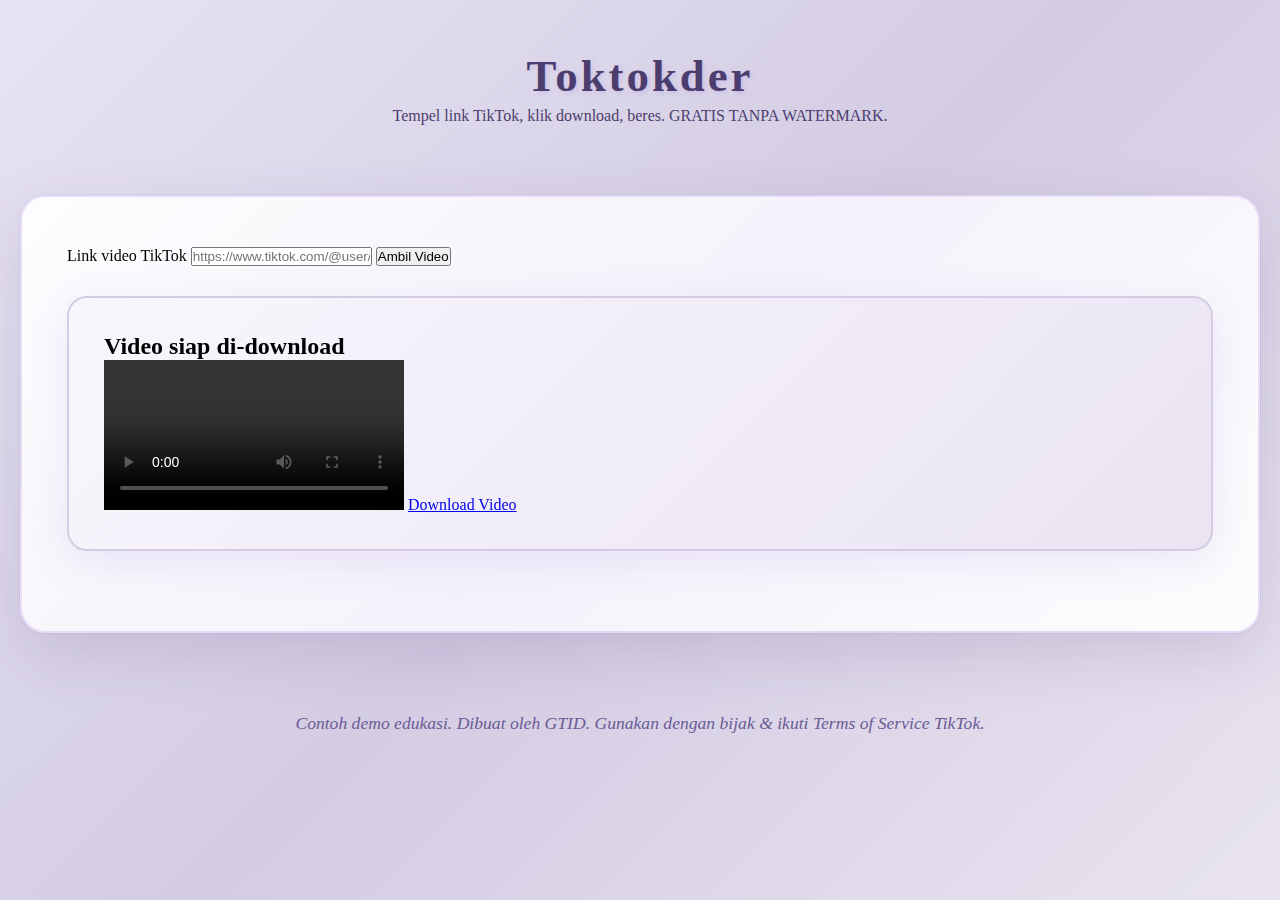
<file: tets.html>
<!DOCTYPE html>
<html lang="id">
<head>
  <meta charset="UTF-8" />
  <title>Toktokder - TikTok Downloader</title>
  <meta name="description" content="Download video TikTok tanpa watermark, cepat dan gratis.">
  <meta name="viewport" content="width=device-width, initial-scale=1.0" />
  <link rel="stylesheet" href="/style.css" />
</head>
<body>
  <div class="app">
    <header>
      <h1>Toktokder</h1>
      <p>Tempel link TikTok, klik download, beres. GRATIS TANPA WATERMARK.</p>
    </header>

    <main>
      <form id="download-form">
        <label for="tiktok-url">Link video TikTok</label>
        <input
          id="tiktok-url"
          type="url"
          placeholder="https://www.tiktok.com/@user/video/123..."
          required
        />
        <button type="submit" id="download-btn">Ambil Video</button>
      </form>

      <div id="status" class="status"></div>

      <div id="result" class="result hidden">
        <h2>Video siap di-download</h2>
        <video id="preview" controls></video>
        <a id="download-link" href="#" download>Download Video</a>
      </div>
    </main>

    <footer>
      <p>Contoh demo edukasi. Dibuat oleh GTID. Gunakan dengan bijak & ikuti Terms of Service TikTok.</p>
    </footer>
  </div>

  <script src="test.js"></script>
</body>
</html>
</file>
<file: style.css>
* {
    margin: 0;
    padding: 0;
    box-sizing: border-box;
}

body {
    font-family: 'Cormorant Garamond', 'Cinzel', serif;
    background: linear-gradient(135deg, #E8E4F3 0%, #D3CCE3 50%, #E9E4F0 100%);
    min-height: 100vh;
    padding: 20px;
    position: relative;
    overflow-x: hidden;
}

/* Magical Background */
.magic-background {
    position: fixed;
    top: 0;
    left: 0;
    width: 100%;
    height: 100%;
    pointer-events: none;
    z-index: 0;
    background: 
        radial-gradient(circle at 20% 30%, rgba(147, 112, 219, 0.05) 0%, transparent 50%),
        radial-gradient(circle at 80% 70%, rgba(138, 43, 226, 0.05) 0%, transparent 50%);
}

.floating-magic {
    position: relative;
    width: 100%;
    height: 100%;
}

.magic-star {
    position: absolute;
    font-size: 1.5em;
    color: #9370DB;
    opacity: 0.4;
    animation: magicFloat 8s infinite ease-in-out;
}

.star-1 { top: 15%; left: 10%; animation-delay: 0s; }
.star-2 { top: 25%; right: 15%; animation-delay: 1.5s; }
.star-3 { top: 60%; left: 8%; animation-delay: 3s; }
.star-4 { top: 70%; right: 18%; animation-delay: 0.8s; }
.star-5 { top: 35%; right: 12%; animation-delay: 2.2s; }
.star-6 { top: 80%; left: 20%; animation-delay: 4s; }

@keyframes magicFloat {
    0%, 100% {
        transform: translateY(0px) scale(1);
        opacity: 0.4;
    }
    50% {
        transform: translateY(-30px) scale(1.1);
        opacity: 0.6;
    }
}

.container {
    max-width: 900px;
    margin: 0 auto;
    position: relative;
    z-index: 1;
}

header {
    text-align: center;
    color: #4B3D6E;
    margin-bottom: 40px;
    padding: 30px 20px;
    animation: fadeInDown 1s ease-out;
}

@keyframes fadeInDown {
    from {
        opacity: 0;
        transform: translateY(-40px);
    }
    to {
        opacity: 1;
        transform: translateY(0);
    }
}

/* Character Space for PNG */
.character-space {
    position: relative;
    height: 200px;
    margin-bottom: 30px;
    display: flex;
    align-items: flex-end;
    justify-content: center;
}

.character-img {
    max-height: 200px;
    max-width: 250px;
    object-fit: contain;
    filter: drop-shadow(0 10px 30px rgba(75, 61, 110, 0.3));
    animation: characterFloat 3s infinite ease-in-out;
    cursor: pointer;
    transition: all 0.3s ease;
}

.character-img:hover {
    filter: drop-shadow(0 15px 40px rgba(75, 61, 110, 0.4));
    transform: translateY(-5px);
}

@keyframes characterFloat {
    0%, 100% { transform: translateY(0px); }
    50% { transform: translateY(-10px); }
}

.character-placeholder {
    display: flex;
    flex-direction: column;
    align-items: center;
    justify-content: center;
    gap: 10px;
    opacity: 0.5;
    cursor: pointer;
    transition: all 0.3s ease;
    padding: 20px;
    border: 2px dashed #D3CCE3;
    border-radius: 15px;
    background: rgba(211, 204, 227, 0.05);
}

.character-placeholder:hover {
    opacity: 0.8;
    background: rgba(211, 204, 227, 0.1);
    border-color: #9370DB;
    transform: scale(1.05);
}

.witch-hat {
    font-size: 4em;
    animation: rotate 4s infinite ease-in-out;
}

@keyframes rotate {
    0%, 100% { transform: rotate(-5deg); }
    50% { transform: rotate(5deg); }
}

.character-placeholder p {
    color: #9370DB;
    font-size: 1em;
    font-style: italic;
}

.title-section {
    position: relative;
}

.magic-accent {
    font-size: 1.8em;
    color: #9370DB;
    margin-bottom: 15px;
    letter-spacing: 8px;
    opacity: 0.8;
    display: flex;
    align-items: center;
    justify-content: center;
    gap: 15px;
}

.magic-accent .star {
    animation: twinkle 2s infinite ease-in-out;
}

.magic-accent .star:nth-child(3) {
    animation-delay: 0.5s;
}

.magic-accent .star:nth-child(5) {
    animation-delay: 1s;
}

.magic-accent .divider {
    color: #D3CCE3;
}

header h1 {
    font-family: 'Cinzel', serif;
    font-size: 2.8em;
    margin-bottom: 5px;
    color: #4B3D6E;
    font-weight: 600;
    letter-spacing: 3px;
    text-shadow: 2px 2px 4px rgba(147, 112, 219, 0.2);
}

header h2 {
    font-family: 'Playfair Display', serif;
    font-size: 2.2em;
    color: #6B5B95;
    font-weight: 700;
    margin-bottom: 15px;
    letter-spacing: 2px;
}

.subtitle {
    font-family: 'Cormorant Garamond', serif;
    font-size: 1.2em;
    color: #7B6BA0;
    font-style: italic;
    font-weight: 500;
}

main {
    background: linear-gradient(135deg, 
        rgba(255, 255, 255, 0.9) 0%, 
        rgba(248, 246, 253, 0.9) 50%,
        rgba(255, 255, 255, 0.9) 100%);
    border-radius: 25px;
    padding: 50px 45px;
    box-shadow: 
        0 20px 60px rgba(75, 61, 110, 0.15),
        0 0 0 1px rgba(147, 112, 219, 0.1);
    backdrop-filter: blur(10px);
    border: 2px solid rgba(147, 112, 219, 0.2);
    animation: fadeInUp 1s ease-out 0.3s both;
}

@keyframes fadeInUp {
    from {
        opacity: 0;
        transform: translateY(40px);
    }
    to {
        opacity: 1;
        transform: translateY(0);
    }
}

.download-form {
    margin-bottom: 40px;
}

.input-wrapper {
    position: relative;
    margin-bottom: 25px;
}

.input-icon {
    position: absolute;
    left: 22px;
    top: 50%;
    transform: translateY(-50%);
    font-size: 1.3em;
    color: #9370DB;
    z-index: 2;
}

#videoUrl {
    width: 100%;
    padding: 18px 22px 18px 60px;
    border: 2px solid #D3CCE3;
    border-radius: 15px;
    font-size: 16px;
    font-family: 'Cormorant Garamond', serif;
    background: rgba(255, 255, 255, 0.95);
    transition: all 0.4s ease;
    box-shadow: 0 4px 15px rgba(147, 112, 219, 0.08);
    color: #4B3D6E;
}

#videoUrl:focus {
    outline: none;
    border-color: #9370DB;
    box-shadow: 
        0 0 0 3px rgba(147, 112, 219, 0.15),
        0 6px 20px rgba(147, 112, 219, 0.2);
    background: white;
}

#videoUrl::placeholder {
    color: #B8A8D0;
    opacity: 0.8;
    font-style: italic;
}

.download-btn {
    width: 100%;
    padding: 20px 40px;
    background: linear-gradient(135deg, #8B7AB8 0%, #9370DB 50%, #8B7AB8 100%);
    color: white;
    border: none;
    border-radius: 15px;
    font-size: 17px;
    font-weight: 600;
    cursor: pointer;
    transition: all 0.4s ease;
    box-shadow: 
        0 8px 25px rgba(147, 112, 219, 0.25),
        inset 0 1px 0 rgba(255, 255, 255, 0.2);
    position: relative;
    overflow: hidden;
    font-family: 'Cinzel', serif;
    letter-spacing: 1px;
}

.download-btn::before {
    content: '';
    position: absolute;
    top: 0;
    left: -100%;
    width: 100%;
    height: 100%;
    background: linear-gradient(90deg, transparent, rgba(255, 255, 255, 0.2), transparent);
    transition: left 0.6s;
}

.download-btn:hover::before {
    left: 100%;
}

.download-btn:hover {
    transform: translateY(-2px);
    box-shadow: 
        0 12px 35px rgba(147, 112, 219, 0.35),
        inset 0 1px 0 rgba(255, 255, 255, 0.3);
    background: linear-gradient(135deg, #9370DB 0%, #8B7AB8 50%, #9370DB 100%);
}

.download-btn:active {
    transform: translateY(0);
}

.download-btn:disabled {
    opacity: 0.6;
    cursor: not-allowed;
    transform: none;
}

.btn-icon {
    display: inline-block;
    opacity: 0.9;
}

.loader {
    display: inline-block;
    width: 22px;
    height: 22px;
    border: 3px solid rgba(255, 255, 255, 0.3);
    border-radius: 50%;
    border-top-color: white;
    animation: spin 0.8s linear infinite;
}

@keyframes spin {
    to { transform: rotate(360deg); }
}

.platform-hint {
    color: #8B7AB8;
    font-size: 15px;
    margin-top: 12px;
    font-style: italic;
    font-weight: 500;
    text-align: center;
    padding: 12px;
    background: rgba(147, 112, 219, 0.08);
    border-radius: 12px;
    border: 1px solid rgba(147, 112, 219, 0.15);
    animation: slideIn 0.4s ease;
}

.result, .error {
    margin: 30px 0;
    padding: 35px;
    border-radius: 20px;
    animation: slideIn 0.5s ease;
}

@keyframes slideIn {
    from {
        opacity: 0;
        transform: translateY(-20px);
    }
    to {
        opacity: 1;
        transform: translateY(0);
    }
}

.result {
    background: linear-gradient(135deg, #F8F6FD 0%, #EAE4F3 100%);
    border: 2px solid #D3CCE3;
    box-shadow: 0 10px 40px rgba(147, 112, 219, 0.15);
}

.error {
    background: linear-gradient(135deg, #FDF6F8 0%, #F8EEF1 100%);
    border: 2px solid #E8D4DC;
    box-shadow: 0 10px 40px rgba(200, 100, 150, 0.15);
}

.error-icon {
    font-size: 2.5em;
    text-align: center;
    margin-bottom: 15px;
    color: #B8829C;
}

.success-badge {
    text-align: center;
    margin-bottom: 25px;
}

.badge-icon {
    font-size: 2.5em;
    display: block;
    margin-bottom: 12px;
    color: #9370DB;
}

.video-info h3 {
    color: #6B5B95;
    margin-bottom: 20px;
    font-size: 1.8em;
    font-weight: 600;
    font-family: 'Cinzel', serif;
}

.video-preview {
    margin: 25px 0;
}

.video-preview img,
.video-preview video {
    max-width: 100%;
    border-radius: 15px;
    box-shadow: 0 10px 30px rgba(75, 61, 110, 0.2);
    border: 3px solid rgba(255, 255, 255, 0.8);
}

.download-options {
    display: flex;
    flex-direction: column;
    gap: 15px;
    margin-top: 25px;
}

.quality-btn {
    padding: 18px 28px;
    background: white;
    border: 2px solid #D3CCE3;
    color: #6B5B95;
    border-radius: 12px;
    cursor: pointer;
    font-size: 16px;
    font-weight: 600;
    transition: all 0.3s ease;
    display: flex;
    justify-content: space-between;
    align-items: center;
    box-shadow: 0 4px 15px rgba(147, 112, 219, 0.1);
    font-family: 'Cormorant Garamond', serif;
}

.quality-btn:hover {
    background: linear-gradient(135deg, #9370DB 0%, #8B7AB8 100%);
    color: white;
    transform: translateY(-2px);
    box-shadow: 0 8px 25px rgba(147, 112, 219, 0.25);
    border-color: #9370DB;
}

.quality-badge {
    background: linear-gradient(135deg, #8B7AB8 0%, #9370DB 100%);
    color: white;
    padding: 6px 16px;
    border-radius: 20px;
    font-size: 13px;
    font-weight: 600;
    box-shadow: 0 2px 10px rgba(147, 112, 219, 0.3);
}

.quality-btn:hover .quality-badge {
    background: white;
    color: #6B5B95;
}

.error p {
    color: #9B6B84;
    font-weight: 600;
    text-align: center;
    font-size: 1.05em;
}

.info-section {
    margin-top: 45px;
    padding-top: 40px;
    border-top: 2px solid rgba(147, 112, 219, 0.2);
}

.info-header {
    display: flex;
    align-items: center;
    justify-content: center;
    gap: 15px;
    margin-bottom: 30px;
}

.info-icon {
    font-size: 1.8em;
    color: #9370DB;
}

.info-section h3 {
    color: #6B5B95;
    font-size: 1.8em;
    font-weight: 600;
    font-family: 'Cinzel', serif;
}

.steps-container {
    display: grid;
    grid-template-columns: repeat(auto-fit, minmax(220px, 1fr));
    gap: 20px;
    margin-bottom: 35px;
}

.step-card {
    background: linear-gradient(135deg, #F8F6FD 0%, #EEE9F5 100%);
    padding: 28px 22px;
    border-radius: 15px;
    text-align: center;
    border: 2px solid rgba(147, 112, 219, 0.2);
    box-shadow: 0 6px 20px rgba(147, 112, 219, 0.08);
    transition: all 0.3s ease;
}

.step-card:hover {
    transform: translateY(-5px);
    box-shadow: 0 10px 30px rgba(147, 112, 219, 0.18);
    border-color: #9370DB;
}

.step-number {
    width: 55px;
    height: 55px;
    background: linear-gradient(135deg, #8B7AB8 0%, #9370DB 100%);
    color: white;
    border-radius: 50%;
    display: flex;
    align-items: center;
    justify-content: center;
    font-size: 1.6em;
    font-weight: 600;
    margin: 0 auto 18px;
    box-shadow: 0 4px 15px rgba(147, 112, 219, 0.3);
    font-family: 'Cinzel', serif;
}

.step-card p {
    color: #6B5B95;
    font-weight: 500;
    line-height: 1.6;
    font-size: 1.05em;
}

.note {
    margin-top: 30px;
    padding: 28px;
    background: linear-gradient(135deg, #FBF9FE 0%, #F5F2F8 100%);
    border-left: 5px solid #9370DB;
    border-radius: 15px;
    box-shadow: 0 4px 20px rgba(147, 112, 219, 0.1);
}

.note-header {
    display: flex;
    align-items: center;
    gap: 12px;
    margin-bottom: 18px;
}

.note-header span {
    font-size: 1.5em;
    color: #9370DB;
}

.note strong {
    color: #6B5B95;
    font-size: 1.2em;
    font-weight: 700;
    font-family: 'Cinzel', serif;
}

.note ul {
    margin-left: 25px;
    color: #7B6BA0;
    line-height: 1.9;
    font-weight: 500;
}

.note ul li {
    margin-bottom: 10px;
}

footer {
    text-align: center;
    color: #4B3D6E;
    margin-top: 45px;
    padding: 35px 20px;
    animation: fadeIn 1.2s ease-out;
}

@keyframes fadeIn {
    from { opacity: 0; }
    to { opacity: 1; }
}

.footer-decoration {
    display: flex;
    align-items: center;
    justify-content: center;
    gap: 15px;
    margin-bottom: 20px;
    font-size: 1.5em;
    color: #9370DB;
}

.star {
    animation: twinkle 2s infinite ease-in-out;
}

.star:nth-child(3) {
    animation-delay: 0.5s;
}

.star:nth-child(5) {
    animation-delay: 1s;
}

@keyframes twinkle {
    0%, 100% { opacity: 1; transform: scale(1); }
    50% { opacity: 0.5; transform: scale(0.8); }
}

.divider {
    color: #D3CCE3;
}

footer p {
    font-weight: 500;
    font-size: 1.1em;
    font-style: italic;
    color: #6B5B95;
    font-family: 'Cormorant Garamond', serif;
}

.footer-sub {
    margin-top: 8px;
    font-size: 0.95em;
    color: #8B7AB8;
    font-weight: 600;
}

@media (max-width: 768px) {
    header h1 {
        font-size: 2.2em;
    }
    
    header h2 {
        font-size: 1.8em;
    }
    
    .subtitle {
        font-size: 1em;
    }
    
    main {
        padding: 35px 28px;
    }
    
    .steps-container {
        grid-template-columns: 1fr;
    }
    
    .character-space {
        height: 150px;
    }
    
    .character-img {
        max-height: 150px;
        max-width: 200px;
    }
    
    .download-btn {
        padding: 18px 30px;
        font-size: 16px;
    }
}
</file>
